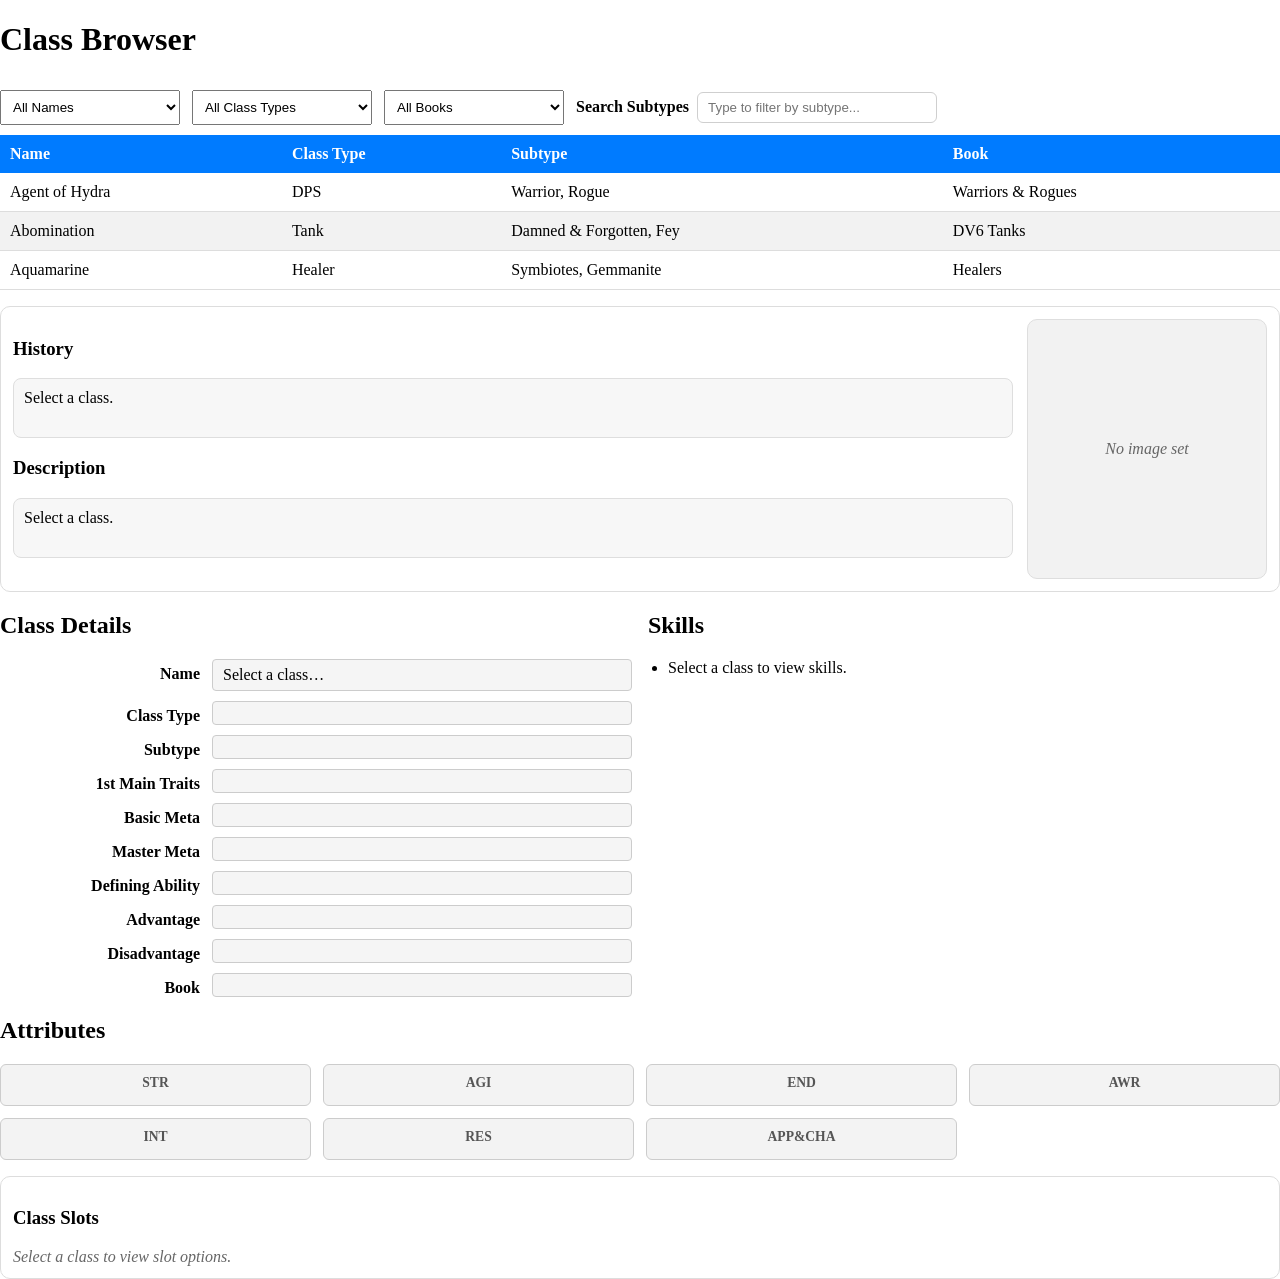
<file: classes.html>
<!DOCTYPE html>
<html lang="en">

<head>
    <meta charset="UTF-8" />
    <meta name="viewport" content="width=device-width, initial-scale=1.0" />
    <title>Division 6 Class Browser</title>
    <link rel="stylesheet" href="css/styles.css" />
    <script src="js/app.js" defer></script>
</head>

<body>

    <!-- Paste your entire class browser layout here -->
    <!-- your .page layout, side panels, filters, tables, attributes, details, skills, etc -->
    <main class="content">
        <h1>Class Browser</h1>

        <!-- Filters -->
        <section id="filters" class="card">
            <select id="filter-name">
                <option value="">All Names</option>
            </select>

            <select id="filter-type">
                <option value="">All Class Types</option>
                <option value="DPS">DPS</option>
                <option value="Healer">Healer</option>
                <option value="Tank">Tank</option>
            </select>

            <select id="filter-book">
                <option value="">All Books</option>
                <option value="Warriors & Rogues">Warriors & Rogues</option>
                <option value="Damned & Forgotten">Damned & Forgotten</option>
                <option value="DV6 Tanks">DV6 Tanks</option>
                <option value="Mages">Mages</option>
                <option value="Shapeshifters">Shapeshifters</option>
                <option value="DV6 Symbiotes">DV6 Symbiotes</option>
                <option value="Healers">Healers</option>
            </select>
            <div class="filter-search">
                <label for="filter-subtype-search">Search Subtypes</label>
                <input id="filter-subtype-search" type="text" placeholder="Type to filter by subtype..."
                    autocomplete="off" />
            </div>
        </section>

        <!-- Main table -->
        <section class="card">
            <table id="class-table">
                <thead>
                    <tr>
                        <th>Name</th>
                        <th>Class Type</th>
                        <th>Subtype</th>
                        <th>Book</th>
                    </tr>
                </thead>
                <tbody></tbody>
            </table>
        </section>

        <section class="lore-card">
            <div class="lore-text">
                <h3>History</h3>
                <div id="detail-history" class="lore-box">Select a class.</div>

                <h3>Description</h3>
                <div id="detail-description" class="lore-box">Select a class.</div>
            </div>

            <div class="lore-image">
                <img id="detail-image" alt="Class artwork" />
                <div id="detail-image-fallback" class="image-fallback">No image set</div>
            </div>
        </section>

        <!-- Details + Skills parallel -->
        <section class="details-layout">
            <!-- Class Details (left half) -->
            <section id="details" class="card">
                <h2>Class Details</h2>
                <div class="details-form">
                    <div class="detail-row"><label>Name</label>
                        <div id="detail-name" class="detail-value">Select a class…</div>
                    </div>
                    <div class="detail-row"><label>Class Type</label>
                        <div id="detail-classType" class="detail-value"></div>
                    </div>
                    <div class="detail-row"><label>Subtype</label>
                        <div id="detail-subtype" class="detail-value"></div>
                    </div>
                    <div class="detail-row"><label>1st Main Traits</label>
                        <div id="detail-firstMainTrait" class="detail-value"></div>
                    </div>
                    <div class="detail-row"><label>Basic Meta</label>
                        <div id="detail-basicMeta" class="detail-value"></div>
                    </div>
                    <div class="detail-row"><label>Master Meta</label>
                        <div id="detail-masterMeta" class="detail-value"></div>
                    </div>
                    <div class="detail-row"><label>Defining Ability</label>
                        <div id="detail-definingAbility" class="detail-value"></div>
                    </div>
                    <div class="detail-row"><label>Advantage</label>
                        <div id="detail-advantage" class="detail-value"></div>
                    </div>
                    <div class="detail-row"><label>Disadvantage</label>
                        <div id="detail-disadvantage" class="detail-value"></div>
                    </div>
                    <div class="detail-row"><label>Book</label>
                        <div id="detail-book" class="detail-value"></div>
                    </div>
                </div>
            </section>

            <!-- Skills (right half) -->
            <aside id="skills-panel" class="card">
                <h2>Skills</h2>
                <ul id="skills-list">
                    <li>Select a class to view skills.</li>
                </ul>
            </aside>
        </section>

        <section id="attributes" class="card">
            <h2>Attributes</h2>
            <div class="attribute-grid">
                <div class="attr"><span>STR</span><span id="attr-strength"></span></div>
                <div class="attr"><span>AGI</span><span id="attr-agility"></span></div>
                <div class="attr"><span>END</span><span id="attr-endurance"></span></div>
                <div class="attr"><span>AWR</span><span id="attr-awareness"></span></div>
                <div class="attr"><span>INT</span><span id="attr-intelligence"></span></div>
                <div class="attr"><span>RES</span><span id="attr-resilience"></span></div>
                <div class="attr"><span>APP&CHA</span><span id="attr-appearance"></span></div>
            </div>
        </section>

        <section class="slots-card">
            <h3>Class Slots</h3>
            <div id="slots-container" class="slots-container">
                <div class="slots-empty">Select a class to view slot options.</div>
            </div>
        </section>

    </main>



    <script src="js/app.js"></script>
</body>

</html>
</file>
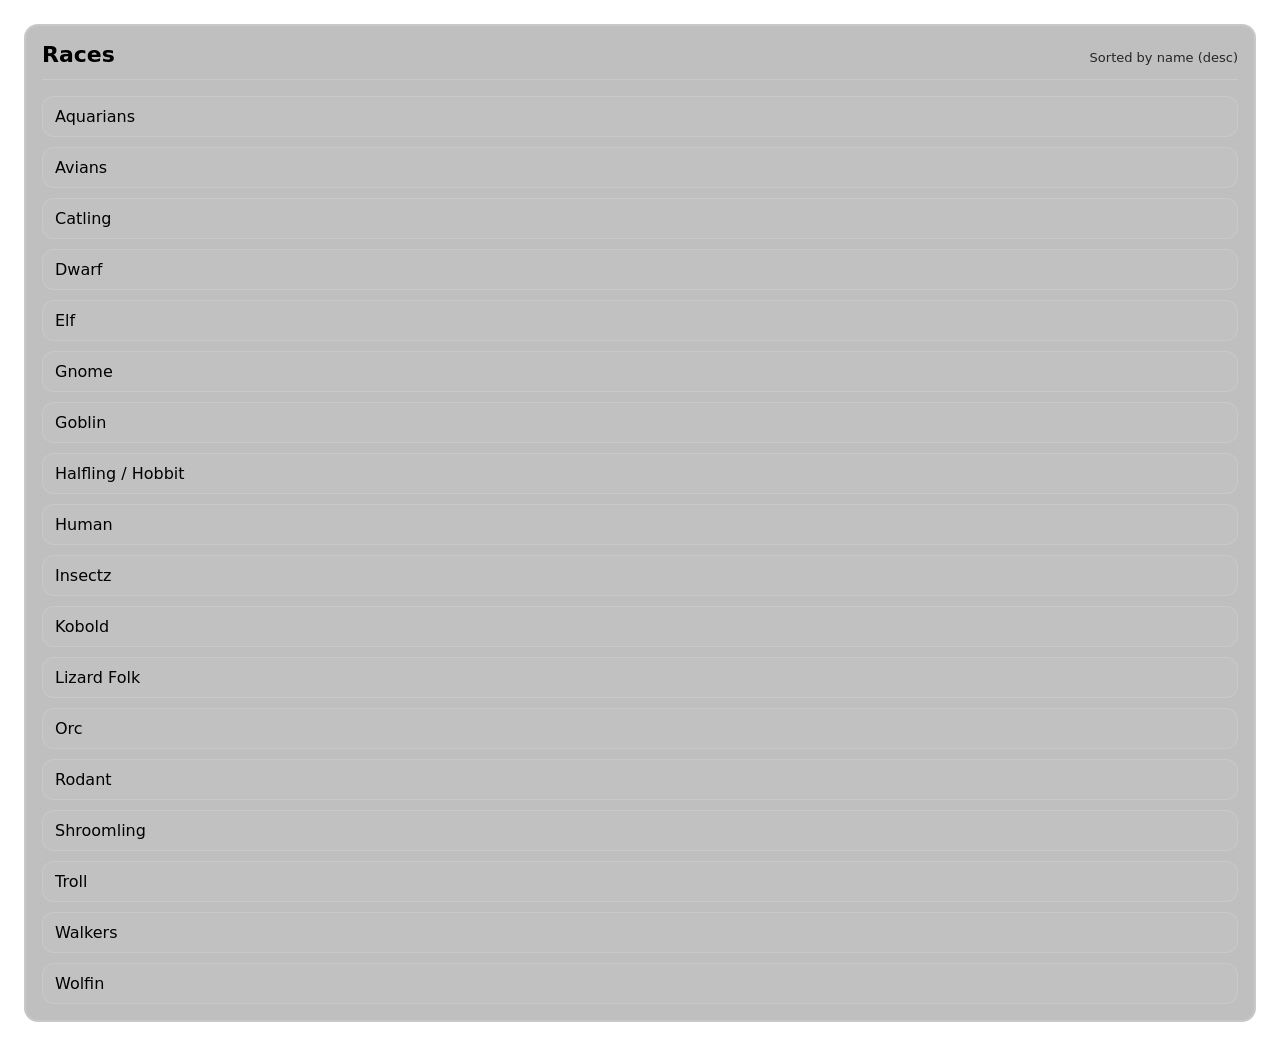
<file: race-list.html>
<!DOCTYPE html>
<html lang="en">

<head>
    <meta charset="UTF-8" />
    <meta name="viewport" content="width=device-width, initial-scale=1.0" />
    <title>Races</title>
    <link rel="stylesheet" href="./css/race.css" />
</head>

<body>
    <main class="page">
        <section class="race-card">
            <header class="race-header">
                <h1 class="race-title">Races</h1>
                <p class="race-subtitle">Sorted by name (desc)</p>
            </header>

            <div id="raceLinks" class="race-links">
                <p class="placeholder">Loading races…</p>
            </div>
        </section>
    </main>

    <script src="js/race-list.js" defer></script>
</body>

</html>
</file>
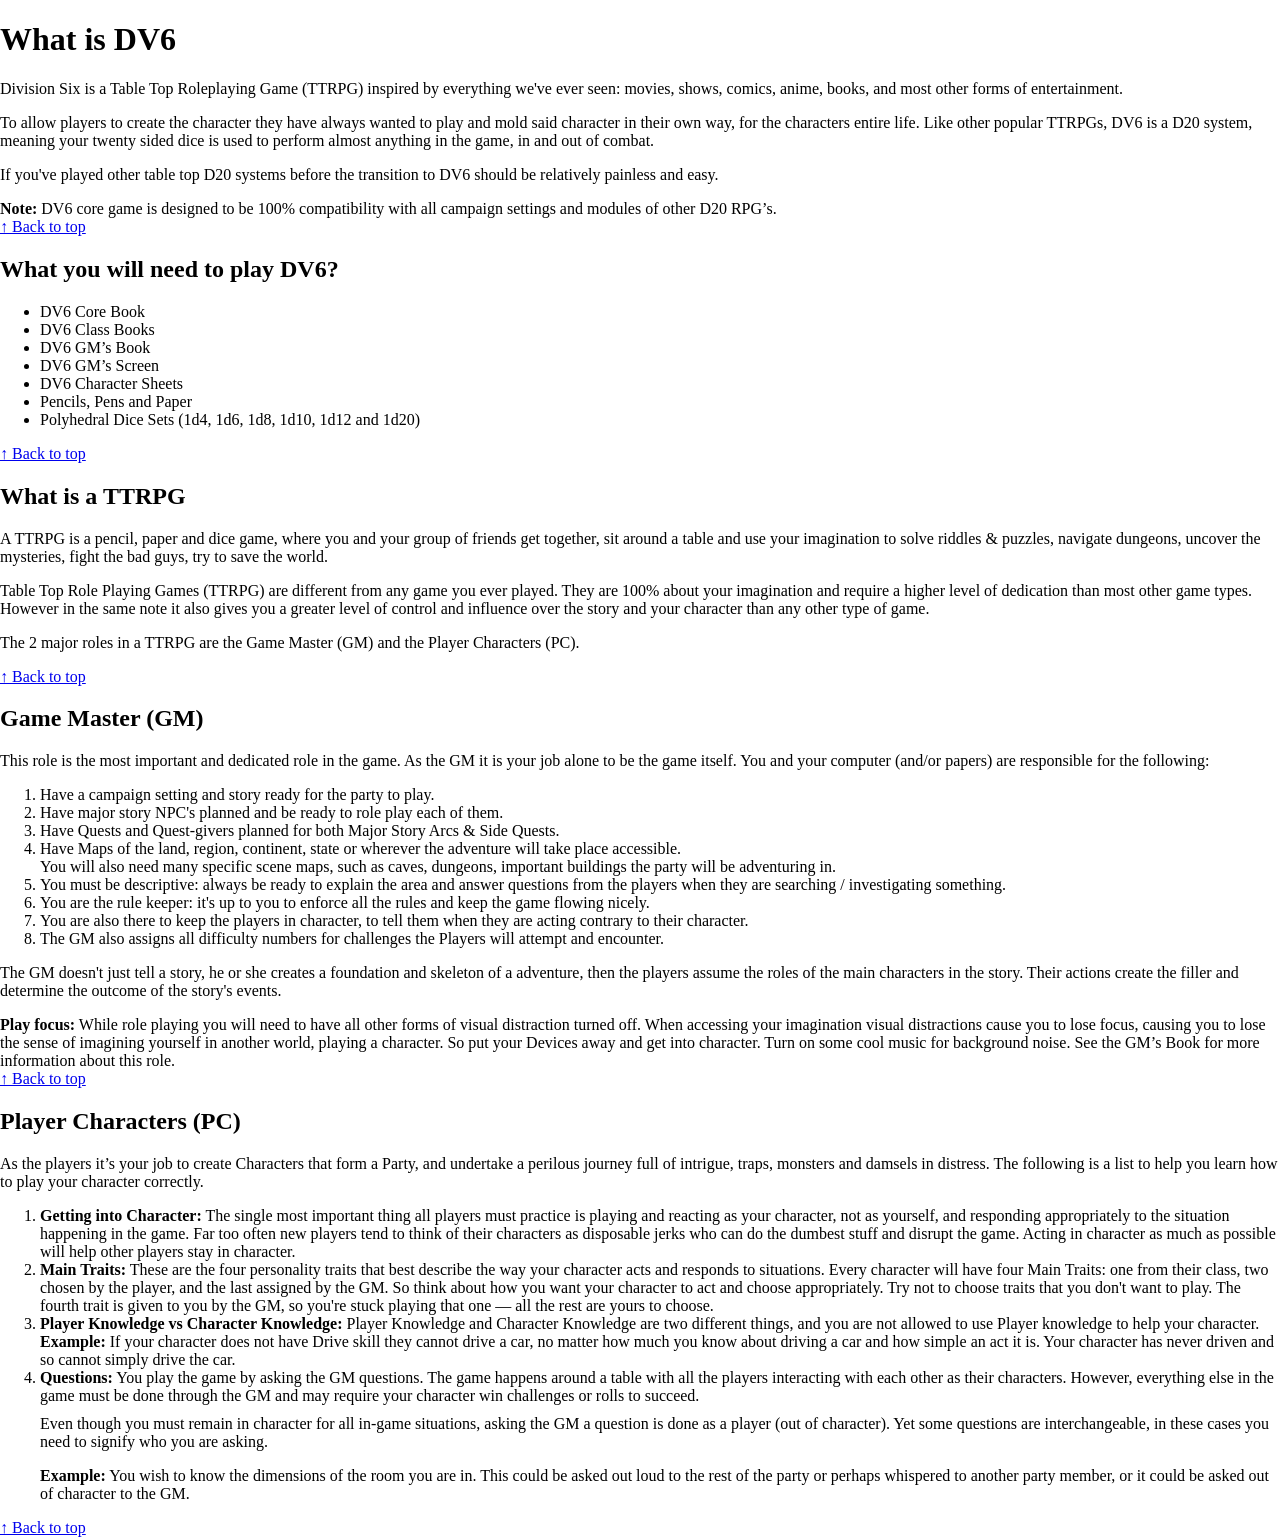
<file: whatIsAndHowTo.html>
<!doctype html>
<html lang="en">

<head>
    <meta charset="utf-8" />
    <meta name="viewport" content="width=device-width, initial-scale=1" />
    <title>DV6 - Overview</title>
    <link rel="stylesheet" href="./css/styles.css" />
</head>
<main class="textBlock">
    <div class="section anchor" id="what-is-dv6">
        <h1>What is DV6</h1>
        <p>
            Division Six is a Table Top Roleplaying Game (TTRPG) inspired by everything we've ever seen:
            movies, shows, comics, anime, books, and most other forms of entertainment.
        </p>
        <p>
            To allow players to create the character they have always wanted to play and mold said character
            in their own way, for the characters entire life. Like other popular TTRPGs, DV6 is a D20 system,
            meaning your twenty sided dice is used to perform almost anything in the game, in and out of combat.
        </p>
        <p>
            If you've played other table top D20 systems before the transition to DV6 should be relatively painless
            and easy.
        </p>

        <div class="note">
            <strong>Note:</strong> DV6 core game is designed to be 100% compatibility with all campaign settings and
            modules of other D20 RPG’s.
        </div>

        <a class="backtotop" href="#top">↑ Back to top</a>
    </div>

    <div class="section anchor" id="what-you-need">
        <h2>What you will need to play DV6?</h2>
        <ul>
            <li>DV6 Core Book</li>
            <li>DV6 Class Books</li>
            <li>DV6 GM’s Book</li>
            <li>DV6 GM’s Screen</li>
            <li>DV6 Character Sheets</li>
            <li>Pencils, Pens and Paper</li>
            <li>Polyhedral Dice Sets (1d4, 1d6, 1d8, 1d10, 1d12 and 1d20)</li>
        </ul>

        <a class="backtotop" href="#top">↑ Back to top</a>
    </div>

    <div class="section anchor" id="what-is-a-ttrpg">
        <h2>What is a TTRPG</h2>
        <p>
            A TTRPG is a pencil, paper and dice game, where you and your group of friends get together, sit around a
            table and use your imagination to solve riddles &amp; puzzles, navigate dungeons, uncover the mysteries,
            fight the bad guys, try to save the world.
        </p>
        <p>
            Table Top Role Playing Games (TTRPG) are different from any game you ever played. They are 100% about your
            imagination and require a higher level of dedication than most other game types. However in the same note
            it also gives you a greater level of control and influence over the story and your character than any other
            type of game.
        </p>
        <p>
            The 2 major roles in a TTRPG are the Game Master (GM) and the Player Characters (PC).
        </p>

        <a class="backtotop" href="#top">↑ Back to top</a>
    </div>

    <div class="section anchor" id="game-master">
        <h2>Game Master (GM)</h2>
        <p>
            This role is the most important and dedicated role in the game. As the GM it is your job alone to be the
            game itself. You and your computer (and/or papers) are responsible for the following:
        </p>
        <ol>
            <li>Have a campaign setting and story ready for the party to play.</li>
            <li>Have major story NPC's planned and be ready to role play each of them.</li>
            <li>Have Quests and Quest-givers planned for both Major Story Arcs &amp; Side Quests.</li>
            <li>
                Have Maps of the land, region, continent, state or wherever the adventure will take place accessible.
                <div class="note">
                    You will also need many specific scene maps, such as caves, dungeons, important buildings the party
                    will be adventuring in.
                </div>
            </li>
            <li>
                You must be descriptive: always be ready to explain the area and answer questions from the players when
                they are
                searching / investigating something.
            </li>
            <li>You are the rule keeper: it's up to you to enforce all the rules and keep the game flowing nicely.</li>
            <li>
                You are also there to keep the players in character, to tell them when they are acting contrary to their
                character.
            </li>
            <li>The GM also assigns all difficulty numbers for challenges the Players will attempt and encounter.</li>
        </ol>

        <p>
            The GM doesn't just tell a story, he or she creates a foundation and skeleton of a adventure, then the
            players assume
            the roles of the main characters in the story. Their actions create the filler and determine the outcome of
            the story's events.
        </p>

        <div class="note">
            <strong>Play focus:</strong> While role playing you will need to have all other forms of visual distraction
            turned off.
            When accessing your imagination visual distractions cause you to lose focus, causing you to lose the sense
            of imagining
            yourself in another world, playing a character. So put your Devices away and get into character. Turn on
            some cool music
            for background noise. See the GM’s Book for more information about this role.
        </div>

        <a class="backtotop" href="#top">↑ Back to top</a>
    </div>

    <div class="section anchor" id="player-characters">
        <h2>Player Characters (PC)</h2>
        <p>
            As the players it’s your job to create Characters that form a Party, and undertake a perilous journey full
            of intrigue,
            traps, monsters and damsels in distress. The following is a list to help you learn how to play your
            character correctly.
        </p>

        <ol>
            <li>
                <strong>Getting into Character:</strong> The single most important thing all players must practice is
                playing and reacting
                as your character, not as yourself, and responding appropriately to the situation happening in the game.
                Far too often
                new players tend to think of their characters as disposable jerks who can do the dumbest stuff and
                disrupt the game.
                Acting in character as much as possible will help other players stay in character.
            </li>
            <li>
                <strong>Main Traits:</strong> These are the four personality traits that best describe the way your
                character acts and responds
                to situations. Every character will have four Main Traits: one from their class, two chosen by the
                player, and the last assigned
                by the GM. So think about how you want your character to act and choose appropriately. Try not to choose
                traits that you don't
                want to play. The fourth trait is given to you by the GM, so you're stuck playing that one — all the
                rest are yours to choose.
            </li>
            <li>
                <strong>Player Knowledge vs Character Knowledge:</strong> Player Knowledge and Character Knowledge are
                two different things, and you
                are not allowed to use Player knowledge to help your character.
                <div class="note">
                    <strong>Example:</strong> If your character does not have Drive skill they cannot drive a car, no
                    matter how much you know about driving
                    a car and how simple an act it is. Your character has never driven and so cannot simply drive the
                    car.
                </div>
            </li>
            <li>
                <strong>Questions:</strong> You play the game by asking the GM questions. The game happens around a
                table with all the players interacting
                with each other as their characters. However, everything else in the game must be done through the GM
                and may require your character win
                challenges or rolls to succeed.
                <p class="muted" style="margin-top:10px;">
                    Even though you must remain in character for all in-game situations, asking the GM a question is
                    done as a player (out of character).
                    Yet some questions are interchangeable, in these cases you need to signify who you are asking.
                </p>
                <div class="note">
                    <strong>Example:</strong> You wish to know the dimensions of the room you are in. This could be
                    asked out loud to the rest of the party
                    or perhaps whispered to another party member, or it could be asked out of character to the GM.
                </div>
            </li>
        </ol>

        <a class="backtotop" href="#top">↑ Back to top</a>
    </div>

</main>
</body>

</html>
</file>
<file: css/styles.css>
/* ============================== */
/* BASE RESET + FULL HEIGHT LAYOUT
/* ============================== */
html,
body {
    height: 100%;
    margin: 0;
}

* {
    box-sizing: border-box;
}

/* ============================== */
/* 15% / 70% / 15% PAGE SHELL
/* ============================== */
.page {
    display: grid;
    grid-template-columns: 15% 70% 15%;
    height: 100vh;
}

/* Side panels (your art) */
.side_left-panel,
.side_right-panel {
    min-height: 100vh;
    background-size: cover;
    background-position: center;
    background-repeat: no-repeat;
}

.side_left-panel {
    background-image: url("../images/Dv.png");
}

.side_right-panel {
    background-image: url("../images/6.png");
}

/* Center column becomes “app layout” */
.center-shell {
    display: flex;
    flex-direction: column;
    height: 100vh;
    min-width: 0;
}

/* ============================== */
/* TOP NAV MENU (DESKTOP)
/* ============================== */
.dv6-nav {
    flex: 0 0 auto;
    position: sticky;
    top: 0;
    z-index: 1000;
    background: #111;
    border-bottom: 2px solid #1f4fbf;
}

/* Remove default bullets */
.dv6-nav ul {
    list-style: none;
    margin: 0;
    padding: 0;
}

/* Top row horizontal */
.dv6-nav .tier1 {
    display: flex;
    gap: 8px;
    padding: 0 12px;
    align-items: center;
}

/* Anchor dropdown positioning */
.dv6-nav li {
    position: relative;
}

/* Menu buttons */
.dv6-nav .menu-link {
    display: block;
    padding: 12px 12px;
    color: #fff;
    text-decoration: none;
    border-radius: 6px;
    user-select: none;
}

/* Hover */
.dv6-nav .menu-link:hover,
.dv6-nav .menu-link:focus {
    background: #1f4fbf;
    outline: none;
}

/* Click feedback */
.dv6-nav .menu-link:active {
    transform: translateY(1px);
    background: #163a8f;
}

/* Dropdown containers */
.dv6-nav .submenu {
    display: none;
    position: absolute;
    background: #1b1b1b;
    border: 1px solid #2d2d2d;
    border-radius: 10px;
    padding: 6px;
    min-width: 200px;
    z-index: 2000;
}

/* Tier 2 drops down */
.dv6-nav .tier2 {
    top: 100%;
    left: 0;
}

/* Tier 3 flies right */
.dv6-nav .tier3 {
    top: 0;
    left: 100%;
    margin-left: 6px;
}

/* Show on hover */
.dv6-nav li.has-submenu:hover>.submenu,
.dv6-nav li.has-submenu:focus-within>.submenu {
    display: block;
}

/* Submenu links */
.dv6-nav .submenu .menu-link {
    padding: 10px 10px;
    border-radius: 8px;
    white-space: nowrap;
}

.dv6-nav .submenu .menu-link:hover,
.dv6-nav .submenu .menu-link:focus {
    background: #2b6cff;
}

/* ============================== */
/* IFRAME FILLS REMAINING SPACE
/* ============================== */
.iframe-shell {
    flex: 1 1 auto;
    min-height: 0;
    transition: background-image 0.4s ease-in-out;
    /* background-image: url("../images/Dv6BannerLRG.png"); */
    background-size: cover;
    background-position: center;
    background-repeat: no-repeat;
}

#contentFrame {
    width: 100%;
    height: 100%;
    border: none;
    display: block;
    padding-left: 2%;
    background: transparent;
}

/* ============================== */
/* CLASS BROWSER STYLES (center)
/* ============================== */

/* Filters row */
#filters {
    display: flex;
    gap: 12px;
    flex-wrap: wrap;
    padding: 10px 0;
}

#filters select {
    padding: 8px;
    min-width: 180px;
}

/* Subtype search box */
.filter-search {
    display: flex;
    align-items: center;
    gap: 8px;
}

.filter-search label {
    font-weight: 700;
    white-space: nowrap;
}

.filter-search input {
    padding: 7px 10px;
    border: 1px solid #cfcfcf;
    border-radius: 6px;
    min-width: 240px;
}

/* Main table */
#class-table {
    width: 100%;
    border-collapse: collapse;
}

#class-table thead th {
    background-color: #007BFF;
    color: white;
    padding: 10px;
    text-align: left;
}

#class-table tbody td {
    padding: 10px;
    border-bottom: 1px solid #ddd;
}

/* Zebra striping */
#class-table tbody tr:nth-child(even) {
    background-color: #f2f2f2;
}

/* Hover + selected row */
#class-table tbody tr {
    cursor: pointer;
    transition: background-color 0.25s ease, transform 0.15s ease;
}

#class-table tbody tr:hover {
    background-color: #e6f0ff;
}

#class-table tbody tr.selected {
    background-color: #cce0ff !important;
    transform: scale(1.01);
}

/* ============================== */
/* ATTRIBUTES GRID
/* ============================== */
.attribute-grid {
    display: grid;
    grid-template-columns: repeat(4, 1fr);
    gap: 12px;
    width: 100%;
    margin-top: 10px;
}

.attr {
    background: #f3f3f3;
    border: 1px solid #ccc;
    border-radius: 6px;
    padding: 10px;
    text-align: center;
    font-weight: bold;
}

.attr span:first-child {
    display: block;
    font-size: 0.85em;
    color: #555;
    margin-bottom: 4px;
}

.attr span:last-child {
    font-size: 1.2em;
}

/* ============================== */
/* DETAILS + SKILLS LAYOUT
/* ============================== */
.details-layout {
    display: grid;
    grid-template-columns: 1fr 1fr;
    gap: 16px;
    align-items: start;
}

/* Details form */
.details-form {
    display: grid;
    grid-template-columns: 200px 1fr;
    row-gap: 10px;
    column-gap: 12px;
    margin-top: 10px;
}

.detail-row {
    display: contents;
}

.detail-row label {
    font-weight: bold;
    text-align: right;
    padding-top: 6px;
}

.detail-value {
    padding: 6px 10px;
    background-color: #f5f5f5;
    border: 1px solid #ccc;
    border-radius: 4px;
    min-height: 20px;
}

/* Skills list */
#skills-panel ul {
    margin: 10px 0 0 0;
    padding-left: 20px;
}

#skills-panel li {
    margin-bottom: 6px;
}

/* ============================== */
/* LORE CARD (history + description + image)
/* ============================== */
.lore-card {
    margin-top: 16px;
    display: grid;
    grid-template-columns: 1fr 240px;
    gap: 14px;
    border: 1px solid #ddd;
    border-radius: 10px;
    padding: 12px;
    background: #fff;
}

.lore-box {
    background: #f7f7f7;
    border: 1px solid #dedede;
    border-radius: 8px;
    padding: 10px;
    min-height: 60px;
    white-space: pre-wrap;
}

.lore-image {
    position: relative;
    border-radius: 10px;
    overflow: hidden;
    min-height: 260px;
    border: 1px solid #dedede;
    background: #f2f2f2;
}

.lore-image img {
    width: 100%;
    height: 100%;
    object-fit: cover;
    display: none;
    cursor: zoom-in;
}

.image-fallback {
    position: absolute;
    inset: 0;
    display: grid;
    place-items: center;
    color: #666;
    font-style: italic;
}

/* ============================== */
/* SLOTS SECTION
/* ============================== */
.slots-card {
    margin-top: 16px;
    border: 1px solid #ddd;
    border-radius: 10px;
    padding: 12px;
    background: #fff;
}

.slots-container {
    display: grid;
    gap: 14px;
    margin-top: 10px;
}

.slot-block {
    border: 1px solid #e1e1e1;
    border-radius: 10px;
    padding: 10px;
    background: #fafafa;
}

.slot-title {
    margin: 0 0 8px;
    font-weight: 800;
}

.slot-block ul {
    margin: 0;
    padding-left: 20px;
}

.slots-empty {
    color: #666;
    font-style: italic;
}

/* ============================== */
/* MOBILE LAYOUT (≤ 768px)
/* ============================== */
@media (max-width: 768px) {

    .page {
        grid-template-columns: 1fr;
        height: auto;
        min-height: 100vh;
    }

    .side_left-panel,
    .side_right-panel {
        display: none;
    }

    .center-shell {
        height: 100vh;
    }

    .dv6-nav .tier1 {
        flex-wrap: wrap;
    }

    #class-table {
        display: block;
        overflow-x: auto;
        white-space: nowrap;
    }

    .details-layout {
        grid-template-columns: 1fr;
    }

    .lore-card {
        grid-template-columns: 1fr;
    }

    .attribute-grid {
        grid-template-columns: repeat(3, 1fr);
    }
}
</file>
<file: css/race.css>
.page {
    max-width: 100%;
    margin: 24px auto;
    padding: 0 16px;
    font-family: system-ui, -apple-system, Segoe UI, Roboto, Arial, sans-serif;
}

.toolbar {
    margin-bottom: 12px;
}

.btn {
    display: inline-block;
    padding: 10px 12px;
    border: 1px solid rgba(255, 255, 255, 0.18);
    border-radius: 10px;
    text-decoration: none;
    color: inherit;
    background: rgba(255, 255, 255, 0.05);
}

.btn:hover {
    background: rgba(255, 255, 255, 0.08);
}

.race-card {
    border: 2px solid rgba(255, 255, 255, 0.15);
    border-radius: 14px;
    padding: 16px;
    background: rgba(0, 0, 0, 0.25);
}

.race-header {
    display: flex;
    align-items: baseline;
    justify-content: space-between;
    gap: 12px;
    padding-bottom: 12px;
    border-bottom: 1px solid rgba(255, 255, 255, 0.15);
    margin-bottom: 16px;
}

.race-title {
    font-size: 22px;
    font-weight: 750;
    margin: 0;
}

.race-subtitle {
    font-size: 13px;
    opacity: 0.8;
    margin: 0;
}

/* Detail layout */
.race-body {
    display: grid;
    grid-template-columns: 1fr 340px;
    gap: 16px;
}

@media (max-width: 860px) {
    .race-body {
        grid-template-columns: 1fr;
    }
}

.race-fields {
    display: flex;
    flex-direction: column;
    gap: 12px;
}

.field {
    border: 1px solid rgba(255, 255, 255, 0.12);
    border-radius: 12px;
    padding: 12px;
    background: rgba(255, 255, 255, 0.04);
}

.field-label {
    font-size: 12px;
    letter-spacing: 0.06em;
    text-transform: uppercase;
    opacity: 0.75;
    margin: 0 0 8px;
}

.field-value {
    margin: 0;
    line-height: 1.5;
    white-space: pre-wrap;
}

.field-value ul {
    margin: 8px 0 0 18px;
    padding-left: 18px;
}

.field-value li {
    margin-bottom: 6px;
}

.field-list {
    margin: 0;
    padding-left: 18px;
    line-height: 1.5;
}

.race-imagePanel {
    border: 1px dashed rgba(255, 255, 255, 0.25);
    border-radius: 14px;
    min-height: 340px;
    background: rgba(255, 255, 255, 0.03);
    display: grid;
    place-items: center;
    overflow: hidden;
}

.race-imagePanel img {
    width: 100%;
    height: 100%;
    object-fit: cover;
    display: block;
}

/* List page links */
.race-links {
    display: flex;
    flex-direction: column;
    gap: 10px;
}

.race-link {
    display: block;
    padding: 10px 12px;
    border: 1px solid rgba(255, 255, 255, 0.12);
    border-radius: 12px;
    text-decoration: none;
    color: inherit;
    background: rgba(255, 255, 255, 0.04);
}

.race-link:hover {
    background: rgba(255, 255, 255, 0.08);
}

.placeholder {
    opacity: 0.8;
}

.error {
    color: #ffb3b3;
}
</file>
